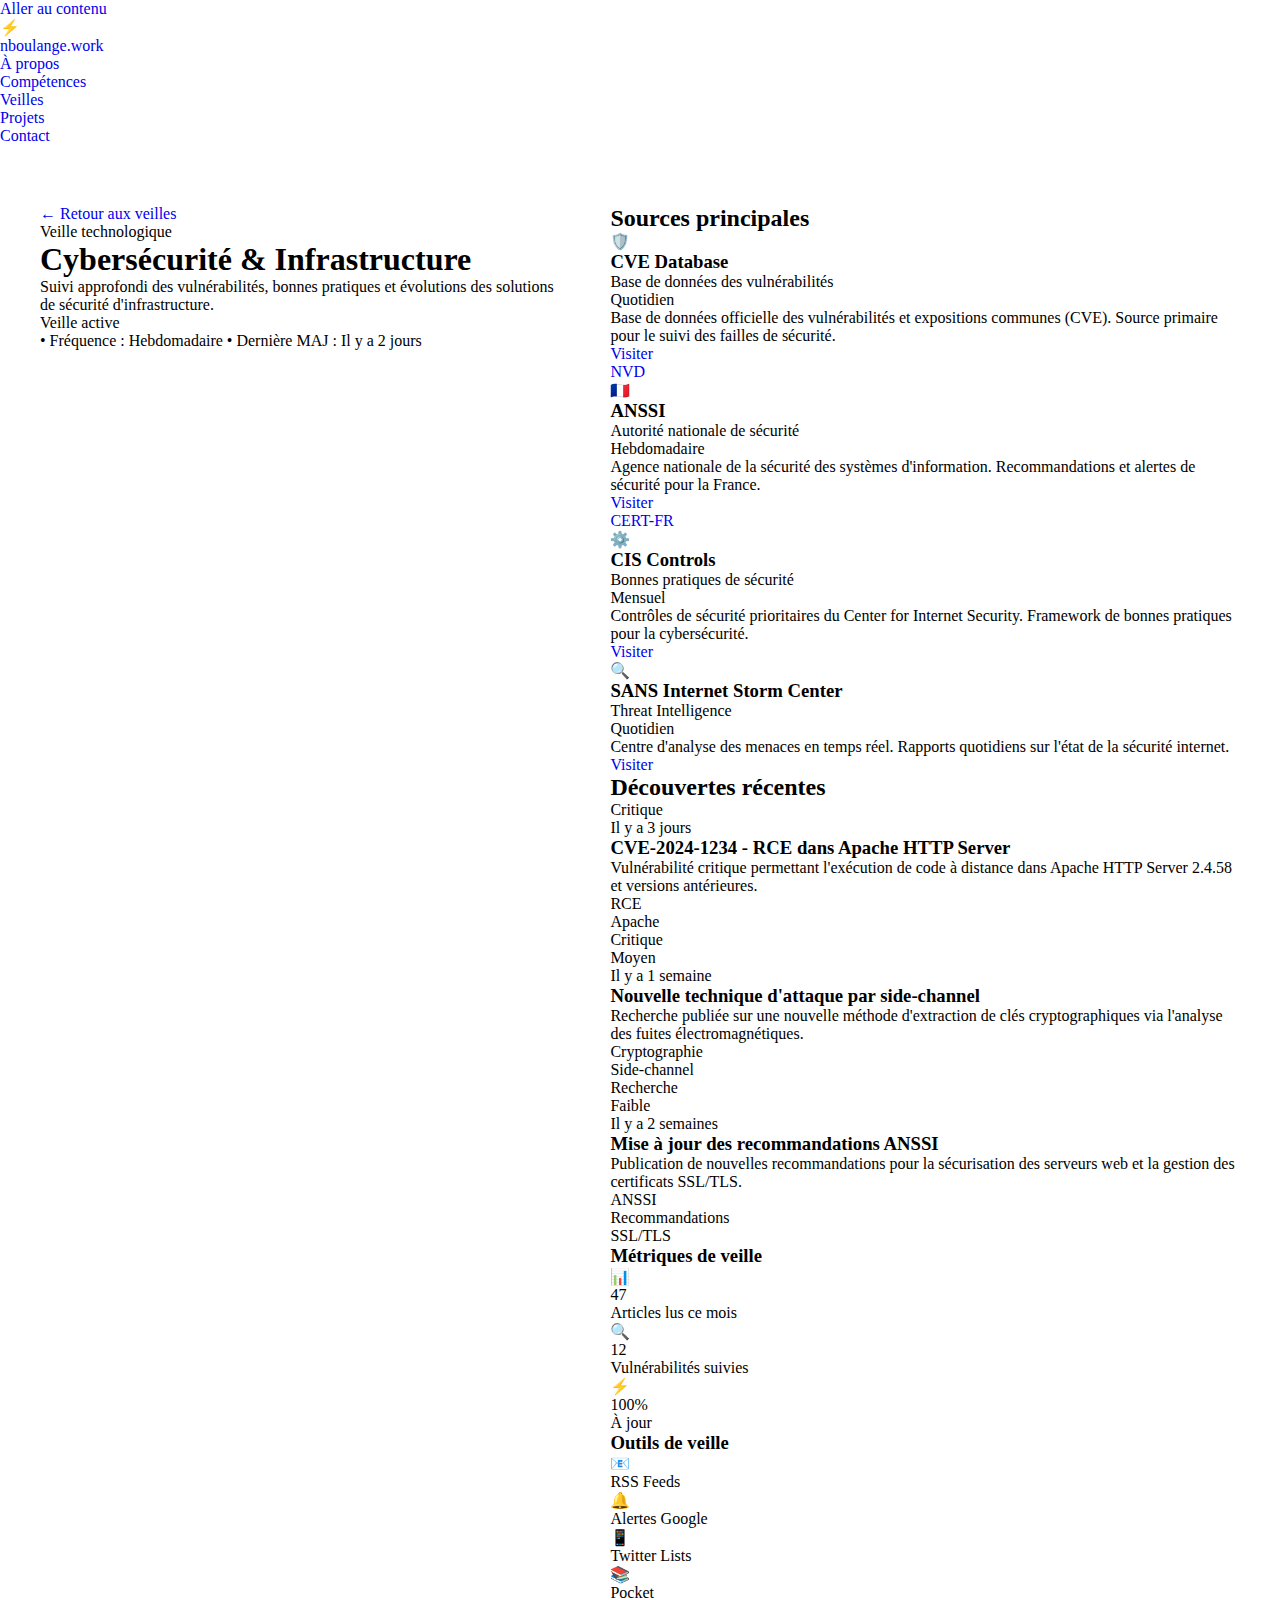
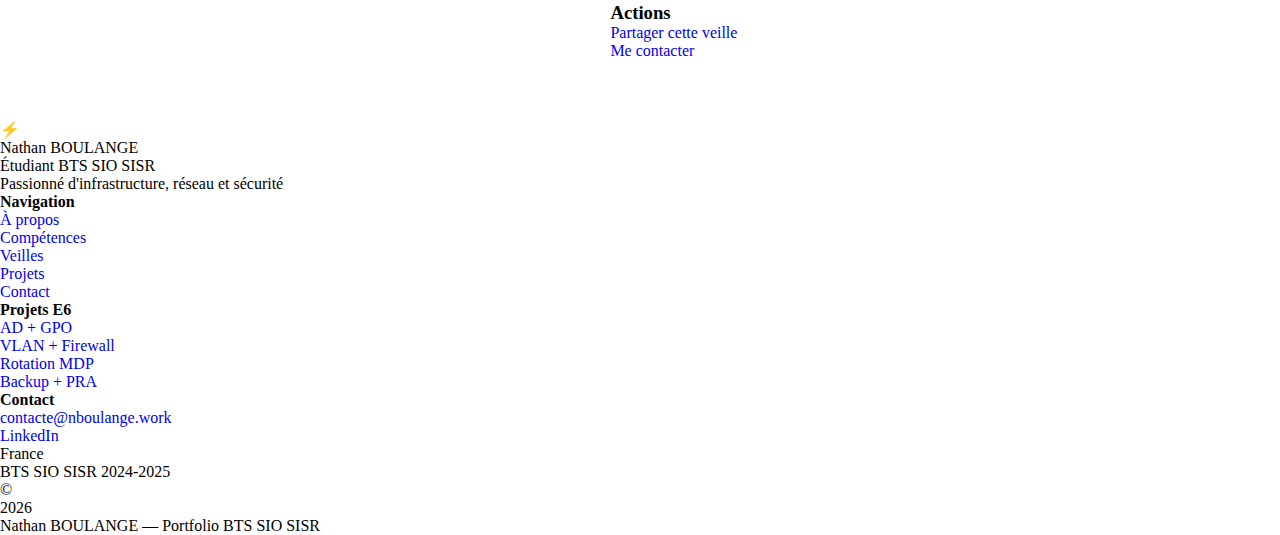
<file: veille-cybersec.html>
<!DOCTYPE html>
<html lang="fr">
<head>
    <meta charset="UTF-8" />
    <meta name="viewport" content="width=device-width, initial-scale=1.0" />
    <meta http-equiv="X-UA-Compatible" content="IE=edge" />
    <title>Veille Cybersécurité & Infrastructure — Nathan BOULANGE</title>
    <meta name="description" content="Veille technologique détaillée sur la cybersécurité et l'infrastructure - Sources, découvertes et suivi" />
    <meta name="author" content="Nathan BOULANGE" />
    <meta name="theme-color" content="#0b0e13" />
    <meta property="og:type" content="website" />
    <meta property="og:title" content="Veille Cybersécurité & Infrastructure — Nathan BOULANGE" />
    <meta property="og:description" content="Veille technologique détaillée sur la cybersécurité et l'infrastructure - Sources, découvertes et suivi" />
    <meta property="og:image" content="assets/img/monavatar.png" />
    <meta property="og:locale" content="fr_FR" />
    <meta name="twitter:card" content="summary_large_image" />
    <meta name="twitter:title" content="Veille Cybersécurité & Infrastructure — Nathan BOULANGE" />
    <meta name="twitter:description" content="Veille technologique détaillée sur la cybersécurité et l'infrastructure - Sources, découvertes et suivi" />
    <meta name="twitter:image" content="assets/img/monavatar.png" />
    <link rel="preconnect" href="https://fonts.googleapis.com" />
    <link rel="preconnect" href="https://fonts.gstatic.com" crossorigin />
    <link href="https://fonts.googleapis.com/css2?family=Inter:wght@300;400;500;600;700;800&display=swap" rel="stylesheet" />
    <link rel="stylesheet" href="assets/css/style.css" />
    <link rel="icon" href="data:image/svg+xml,<svg xmlns='http://www.w3.org/2000/svg' viewBox='0 0 100 100'><text y='0.9em' font-size='90'>🔒</text></svg>">
</head>
<body>
    <a class="skip-link" href="#main">Aller au contenu</a>

    <header class="site-header">
        <div class="container header-inner">
            <a href="index.html" class="brand" aria-label="Retour à l'accueil">
                <span class="brand-mark">⚡</span>
                <span class="brand-text">nboulange.work</span>
            </a>

            <nav class="nav" aria-label="Navigation principale">
                <button class="nav-toggle" aria-expanded="false" aria-controls="primary-menu" aria-label="Ouvrir le menu">
                    <span class="bar"></span>
                    <span class="bar"></span>
                    <span class="bar"></span>
                </button>
                <ul id="primary-menu" class="nav-list">
                    <li><a href="index.html#a-propos">À propos</a></li>
                    <li><a href="index.html#competences">Compétences</a></li>
                    <li><a href="veilles.html">Veilles</a></li>
                    <li><a href="index.html#projets">Projets</a></li>
                    <li><a href="index.html#contact">Contact</a></li>
                </ul>
            </nav>
        </div>
    </header>

    <main id="main">
        <section class="veille-hero section">
            <div class="container">
                <div class="veille-hero-content reveal">
                    <div class="breadcrumb">
                        <a href="index.html#veilles">← Retour aux veilles</a>
                    </div>
                    <span class="overline">Veille technologique</span>
                    <h1>Cybersécurité & Infrastructure</h1>
                    <p class="hero-subtitle">Suivi approfondi des vulnérabilités, bonnes pratiques et évolutions des solutions de sécurité d'infrastructure.</p>
                    
                    <div class="veille-status-banner">
                        <div class="status-indicator active"></div>
                        <span class="status-text">Veille active</span>
                        <span class="status-details">• Fréquence : Hebdomadaire • Dernière MAJ : Il y a 2 jours</span>
                    </div>
                </div>
            </div>
        </section>

        <div class="section-divider" aria-hidden="true"></div>

        <section class="veille-content section">
            <div class="container">
                <div class="veille-layout">
                    <div class="veille-main">
                        <!-- Sources principales -->
                        <section class="sources-section reveal">
                            <h2>Sources principales</h2>
                            <div class="sources-grid">
                                <div class="source-card">
                                    <div class="source-header">
                                        <div class="source-icon">🛡️</div>
                                        <div class="source-info">
                                            <h3>CVE Database</h3>
                                            <p>Base de données des vulnérabilités</p>
                                        </div>
                                        <span class="source-frequency">Quotidien</span>
                                    </div>
                                    <div class="source-description">
                                        <p>Base de données officielle des vulnérabilités et expositions communes (CVE). Source primaire pour le suivi des failles de sécurité.</p>
                                    </div>
                                    <div class="source-links">
                                        <a href="https://cve.mitre.org/" target="_blank" rel="noreferrer noopener" class="btn small">Visiter</a>
                                        <a href="https://nvd.nist.gov/" target="_blank" rel="noreferrer noopener" class="btn ghost small">NVD</a>
                                    </div>
                                </div>

                                <div class="source-card">
                                    <div class="source-header">
                                        <div class="source-icon">🇫🇷</div>
                                        <div class="source-info">
                                            <h3>ANSSI</h3>
                                            <p>Autorité nationale de sécurité</p>
                                        </div>
                                        <span class="source-frequency">Hebdomadaire</span>
                                    </div>
                                    <div class="source-description">
                                        <p>Agence nationale de la sécurité des systèmes d'information. Recommandations et alertes de sécurité pour la France.</p>
                                    </div>
                                    <div class="source-links">
                                        <a href="https://www.ssi.gouv.fr/" target="_blank" rel="noreferrer noopener" class="btn small">Visiter</a>
                                        <a href="https://www.cert.ssi.gouv.fr/" target="_blank" rel="noreferrer noopener" class="btn ghost small">CERT-FR</a>
                                    </div>
                                </div>

                                <div class="source-card">
                                    <div class="source-header">
                                        <div class="source-icon">⚙️</div>
                                        <div class="source-info">
                                            <h3>CIS Controls</h3>
                                            <p>Bonnes pratiques de sécurité</p>
                                        </div>
                                        <span class="source-frequency">Mensuel</span>
                                    </div>
                                    <div class="source-description">
                                        <p>Contrôles de sécurité prioritaires du Center for Internet Security. Framework de bonnes pratiques pour la cybersécurité.</p>
                                    </div>
                                    <div class="source-links">
                                        <a href="https://www.cisecurity.org/controls/" target="_blank" rel="noreferrer noopener" class="btn small">Visiter</a>
                                    </div>
                                </div>

                                <div class="source-card">
                                    <div class="source-header">
                                        <div class="source-icon">🔍</div>
                                        <div class="source-info">
                                            <h3>SANS Internet Storm Center</h3>
                                            <p>Threat Intelligence</p>
                                        </div>
                                        <span class="source-frequency">Quotidien</span>
                                    </div>
                                    <div class="source-description">
                                        <p>Centre d'analyse des menaces en temps réel. Rapports quotidiens sur l'état de la sécurité internet.</p>
                                    </div>
                                    <div class="source-links">
                                        <a href="https://isc.sans.edu/" target="_blank" rel="noreferrer noopener" class="btn small">Visiter</a>
                                    </div>
                                </div>
                            </div>
                        </section>

                        <!-- Découvertes récentes -->
                        <section class="findings-section reveal">
                            <h2>Découvertes récentes</h2>
                            <div class="findings-timeline">
                                <div class="finding-item critical">
                                    <div class="finding-header">
                                        <div class="finding-severity critical">Critique</div>
                                        <div class="finding-date">Il y a 3 jours</div>
                                    </div>
                                    <div class="finding-content">
                                        <h3>CVE-2024-1234 - RCE dans Apache HTTP Server</h3>
                                        <p>Vulnérabilité critique permettant l'exécution de code à distance dans Apache HTTP Server 2.4.58 et versions antérieures.</p>
                                        <div class="finding-tags">
                                            <span class="tag">RCE</span>
                                            <span class="tag">Apache</span>
                                            <span class="tag">Critique</span>
                                        </div>
                                    </div>
                                </div>

                                <div class="finding-item medium">
                                    <div class="finding-header">
                                        <div class="finding-severity medium">Moyen</div>
                                        <div class="finding-date">Il y a 1 semaine</div>
                                    </div>
                                    <div class="finding-content">
                                        <h3>Nouvelle technique d'attaque par side-channel</h3>
                                        <p>Recherche publiée sur une nouvelle méthode d'extraction de clés cryptographiques via l'analyse des fuites électromagnétiques.</p>
                                        <div class="finding-tags">
                                            <span class="tag">Cryptographie</span>
                                            <span class="tag">Side-channel</span>
                                            <span class="tag">Recherche</span>
                                        </div>
                                    </div>
                                </div>

                                <div class="finding-item low">
                                    <div class="finding-header">
                                        <div class="finding-severity low">Faible</div>
                                        <div class="finding-date">Il y a 2 semaines</div>
                                    </div>
                                    <div class="finding-content">
                                        <h3>Mise à jour des recommandations ANSSI</h3>
                                        <p>Publication de nouvelles recommandations pour la sécurisation des serveurs web et la gestion des certificats SSL/TLS.</p>
                                        <div class="finding-tags">
                                            <span class="tag">ANSSI</span>
                                            <span class="tag">Recommandations</span>
                                            <span class="tag">SSL/TLS</span>
                                        </div>
                                    </div>
                                </div>
                            </div>
                        </section>
                    </div>

                    <div class="veille-sidebar">
                        <!-- Métriques -->
                        <section class="metrics-section reveal">
                            <h3>Métriques de veille</h3>
                            <div class="metrics-grid">
                                <div class="metric-card">
                                    <div class="metric-icon">📊</div>
                                    <div class="metric-content">
                                        <span class="metric-number">47</span>
                                        <span class="metric-label">Articles lus ce mois</span>
                                    </div>
                                </div>
                                <div class="metric-card">
                                    <div class="metric-icon">🔍</div>
                                    <div class="metric-content">
                                        <span class="metric-number">12</span>
                                        <span class="metric-label">Vulnérabilités suivies</span>
                                    </div>
                                </div>
                                <div class="metric-card">
                                    <div class="metric-icon">⚡</div>
                                    <div class="metric-content">
                                        <span class="metric-number">100%</span>
                                        <span class="metric-label">À jour</span>
                                    </div>
                                </div>
                            </div>
                        </section>

                        <!-- Outils utilisés -->
                        <section class="tools-section reveal">
                            <h3>Outils de veille</h3>
                            <div class="tools-list">
                                <div class="tool-item">
                                    <span class="tool-icon">📧</span>
                                    <span class="tool-name">RSS Feeds</span>
                                </div>
                                <div class="tool-item">
                                    <span class="tool-icon">🔔</span>
                                    <span class="tool-name">Alertes Google</span>
                                </div>
                                <div class="tool-item">
                                    <span class="tool-icon">📱</span>
                                    <span class="tool-name">Twitter Lists</span>
                                </div>
                                <div class="tool-item">
                                    <span class="tool-icon">📚</span>
                                    <span class="tool-name">Pocket</span>
                                </div>
                            </div>
                        </section>

                        <!-- Actions -->
                        <section class="actions-section reveal">
                            <h3>Actions</h3>
                            <div class="action-buttons">
                                <a href="mailto:contacte@nboulange.work?subject=Veille Cybersécurité" class="btn primary">Partager cette veille</a>
                                <a href="index.html#contact" class="btn ghost">Me contacter</a>
                            </div>
                        </section>
                    </div>
                </div>
            </div>
        </section>
    </main>

    <footer class="site-footer">
        <div class="container">
            <div class="footer-content">
                <div class="footer-main">
                    <div class="footer-brand">
                        <span class="brand-mark">⚡</span>
                        <span class="brand-text">Nathan BOULANGE</span>
                    </div>
                    <p class="footer-role">Étudiant BTS SIO SISR</p>
                    <p class="footer-description">Passionné d'infrastructure, réseau et sécurité</p>
                </div>
                
                <div class="footer-links">
                    <div class="footer-section">
                        <h4>Navigation</h4>
                        <ul>
                            <li><a href="index.html#a-propos">À propos</a></li>
                            <li><a href="index.html#competences">Compétences</a></li>
                            <li><a href="index.html#veilles">Veilles</a></li>
                            <li><a href="index.html#projets">Projets</a></li>
                            <li><a href="index.html#contact">Contact</a></li>
                        </ul>
                    </div>
                    
                    <div class="footer-section">
                        <h4>Projets E6</h4>
                        <ul>
                            <li><a href="projects/ad-gpo.html">AD + GPO</a></li>
                            <li><a href="projects/vlan-firewall.html">VLAN + Firewall</a></li>
                            <li><a href="projects/pw-rotation.html">Rotation MDP</a></li>
                            <li><a href="projects/backup-restore.html">Backup + PRA</a></li>
                        </ul>
                    </div>
                    
                    <div class="footer-section">
                        <h4>Contact</h4>
                        <ul>
                            <li><a href="mailto:contacte@nboulange.work">contacte@nboulange.work</a></li>
                            <li><a href="https://www.linkedin.com/in/boulangenathan/" target="_blank" rel="noreferrer noopener" aria-label="Profil LinkedIn de Nathan BOULANGE">LinkedIn</a></li>
                            <li><span>France</span></li>
                            <li><span>BTS SIO SISR 2024-2025</span></li>
                        </ul>
                    </div>
                </div>
            </div>
            
            <div class="footer-bottom">
                <p>© <span id="year"></span> Nathan BOULANGE — Portfolio BTS SIO SISR</p>
            </div>
        </div>
    </footer>

    <script src="assets/js/main.js"></script>
</body>
</html>
</file>
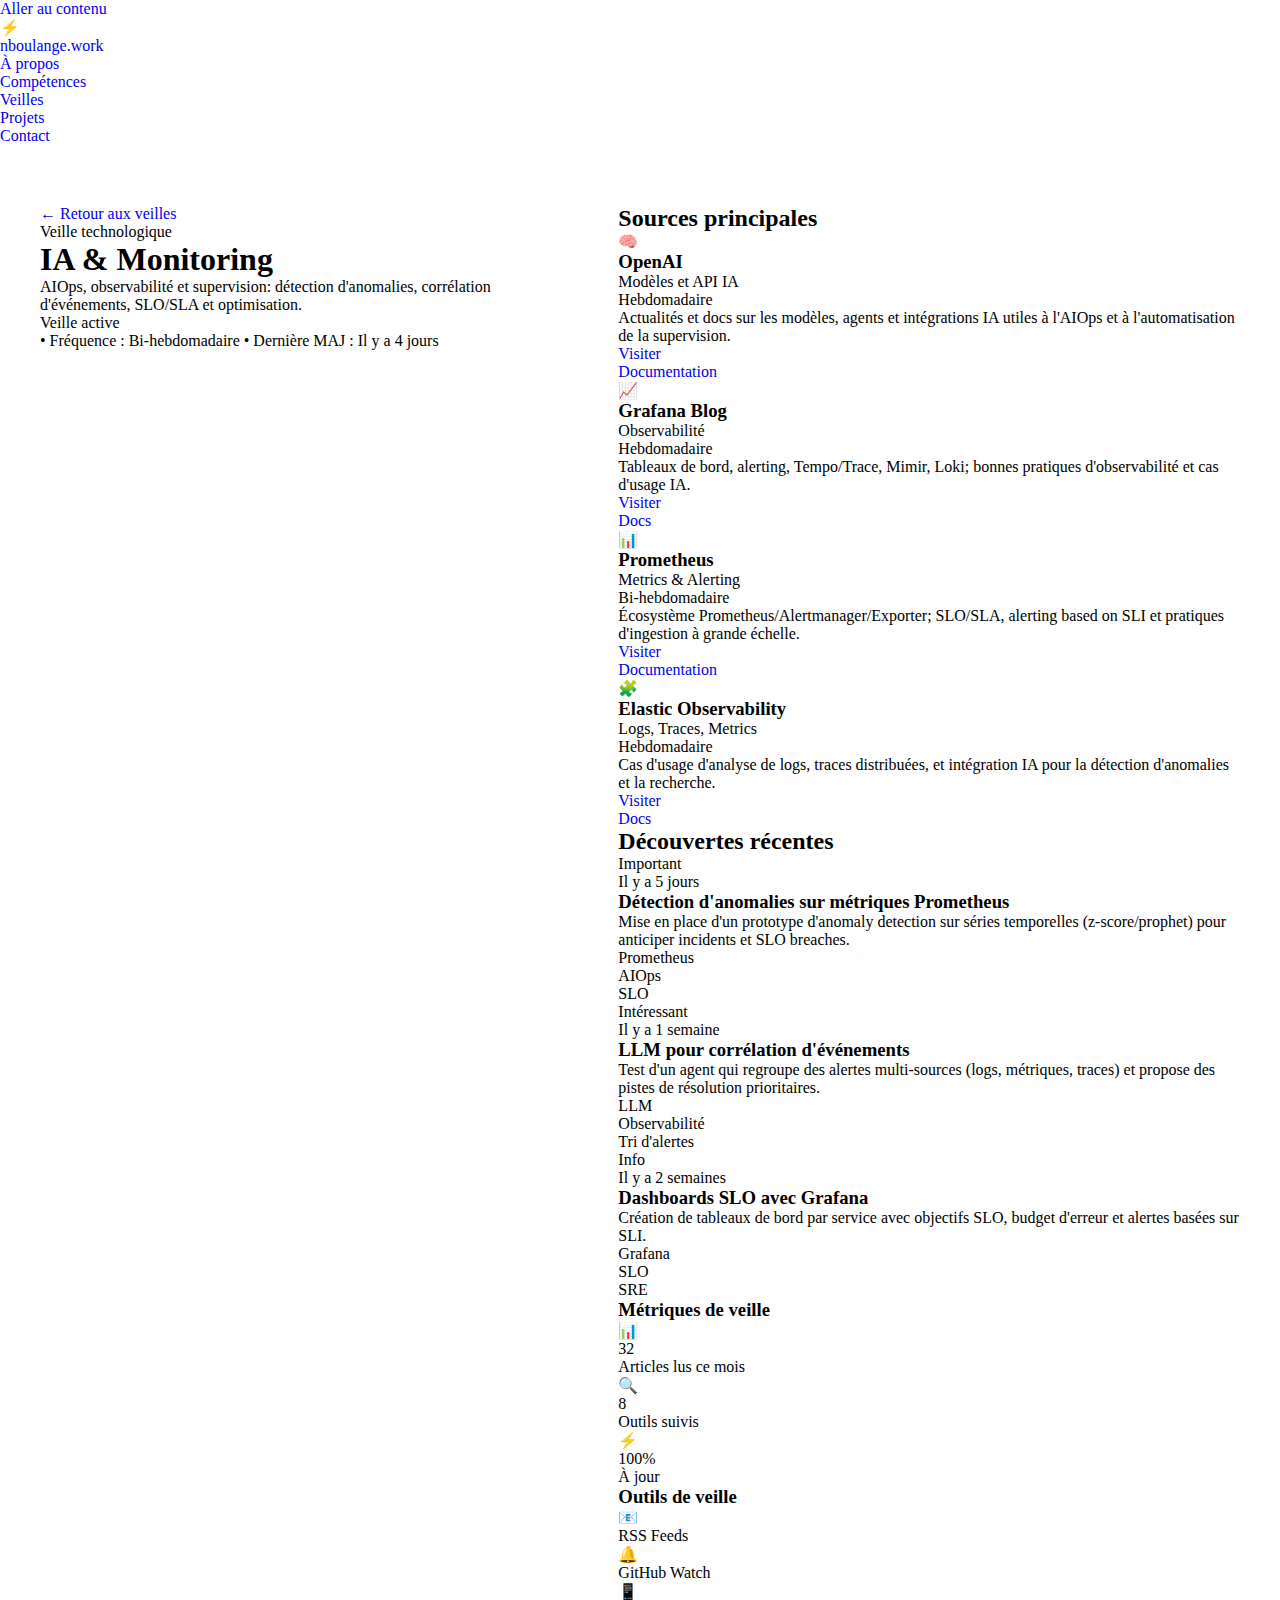
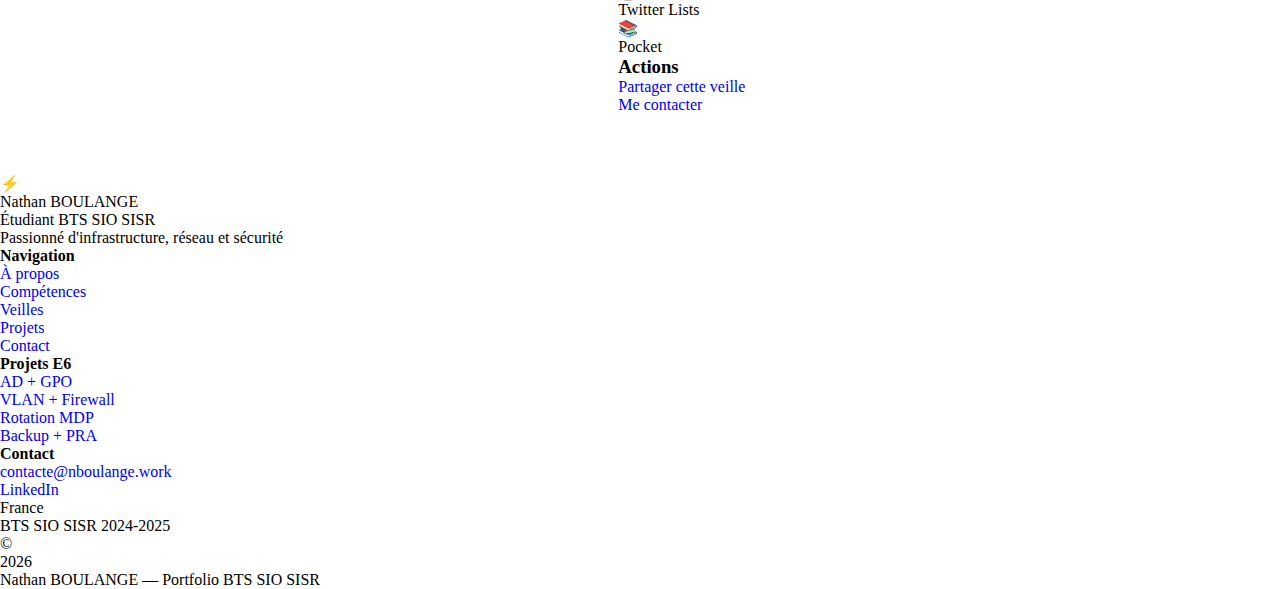
<file: veille-devops.html>
<!DOCTYPE html>
<html lang="fr">
<head>
    <meta charset="UTF-8" />
    <meta name="viewport" content="width=device-width, initial-scale=1.0" />
    <meta http-equiv="X-UA-Compatible" content="IE=edge" />
    <title>Veille IA & Monitoring — Nathan BOULANGE</title>
    <meta name="description" content="Veille sur l'IA appliquée à l'ITOps (AIOps), observabilité et monitoring - Sources, découvertes et suivi" />
    <meta name="author" content="Nathan BOULANGE" />
    <meta name="theme-color" content="#0b0e13" />
    <meta property="og:type" content="website" />
    <meta property="og:title" content="Veille IA & Monitoring — Nathan BOULANGE" />
    <meta property="og:description" content="Veille sur l'IA pour l'observabilité et le monitoring (AIOps) : sources, découvertes et suivi" />
    <meta property="og:image" content="assets/img/monavatar.png" />
    <meta property="og:locale" content="fr_FR" />
    <meta name="twitter:card" content="summary_large_image" />
    <meta name="twitter:title" content="Veille IA & Monitoring — Nathan BOULANGE" />
    <meta name="twitter:description" content="Veille IA appliquée à l'ITOps, observabilité et supervision - Sources et découvertes" />
    <meta name="twitter:image" content="assets/img/monavatar.png" />
    <link rel="preconnect" href="https://fonts.googleapis.com" />
    <link rel="preconnect" href="https://fonts.gstatic.com" crossorigin />
    <link href="https://fonts.googleapis.com/css2?family=Inter:wght@300;400;500;600;700;800&display=swap" rel="stylesheet" />
    <link rel="stylesheet" href="assets/css/style.css" />
    <link rel="icon" href="data:image/svg+xml,<svg xmlns='http://www.w3.org/2000/svg' viewBox='0 0 100 100'><text y='0.9em' font-size='90'>⚡</text></svg>">
</head>
<body>
    <a class="skip-link" href="#main">Aller au contenu</a>

    <header class="site-header">
        <div class="container header-inner">
            <a href="index.html" class="brand" aria-label="Retour à l'accueil">
                <span class="brand-mark">⚡</span>
                <span class="brand-text">nboulange.work</span>
            </a>

            <nav class="nav" aria-label="Navigation principale">
                <button class="nav-toggle" aria-expanded="false" aria-controls="primary-menu" aria-label="Ouvrir le menu">
                    <span class="bar"></span>
                    <span class="bar"></span>
                    <span class="bar"></span>
                </button>
                <ul id="primary-menu" class="nav-list">
                    <li><a href="index.html#a-propos">À propos</a></li>
                    <li><a href="index.html#competences">Compétences</a></li>
                    <li><a href="veilles.html">Veilles</a></li>
                    <li><a href="index.html#projets">Projets</a></li>
                    <li><a href="index.html#contact">Contact</a></li>
                </ul>
            </nav>
        </div>
    </header>

    <main id="main">
        <section class="veille-hero section">
            <div class="container">
                <div class="veille-hero-content reveal">
                    <div class="breadcrumb">
                        <a href="index.html#veilles">← Retour aux veilles</a>
                    </div>
                    <span class="overline">Veille technologique</span>
                    <h1>IA & Monitoring</h1>
                    <p class="hero-subtitle">AIOps, observabilité et supervision: détection d'anomalies, corrélation d'événements, SLO/SLA et optimisation.</p>
                    
                    <div class="veille-status-banner">
                        <div class="status-indicator active"></div>
                        <span class="status-text">Veille active</span>
                        <span class="status-details">• Fréquence : Bi-hebdomadaire • Dernière MAJ : Il y a 4 jours</span>
                    </div>
                </div>
            </div>
        </section>

        <div class="section-divider" aria-hidden="true"></div>

        <section class="veille-content section">
            <div class="container">
                <div class="veille-layout">
                    <div class="veille-main">
                        <!-- Sources principales -->
                        <section class="sources-section reveal">
                            <h2>Sources principales</h2>
                            <div class="sources-grid">
                                <div class="source-card">
                                    <div class="source-header">
                                        <div class="source-icon">🧠</div>
                                        <div class="source-info">
                                            <h3>OpenAI</h3>
                                            <p>Modèles et API IA</p>
                                        </div>
                                        <span class="source-frequency">Hebdomadaire</span>
                                    </div>
                                    <div class="source-description">
                                        <p>Actualités et docs sur les modèles, agents et intégrations IA utiles à l'AIOps et à l'automatisation de la supervision.</p>
                                    </div>
                                    <div class="source-links">
                                        <a href="https://openai.com/" target="_blank" rel="noreferrer noopener" class="btn small">Visiter</a>
                                        <a href="https://platform.openai.com/docs" target="_blank" rel="noreferrer noopener" class="btn ghost small">Documentation</a>
                                    </div>
                                </div>

                                <div class="source-card">
                                    <div class="source-header">
                                        <div class="source-icon">📈</div>
                                        <div class="source-info">
                                            <h3>Grafana Blog</h3>
                                            <p>Observabilité</p>
                                        </div>
                                        <span class="source-frequency">Hebdomadaire</span>
                                    </div>
                                    <div class="source-description">
                                        <p>Tableaux de bord, alerting, Tempo/Trace, Mimir, Loki; bonnes pratiques d'observabilité et cas d'usage IA.</p>
                                    </div>
                                    <div class="source-links">
                                        <a href="https://grafana.com/blog/" target="_blank" rel="noreferrer noopener" class="btn small">Visiter</a>
                                        <a href="https://grafana.com/docs/" target="_blank" rel="noreferrer noopener" class="btn ghost small">Docs</a>
                                    </div>
                                </div>

                                <div class="source-card">
                                    <div class="source-header">
                                        <div class="source-icon">📊</div>
                                        <div class="source-info">
                                            <h3>Prometheus</h3>
                                            <p>Metrics & Alerting</p>
                                        </div>
                                        <span class="source-frequency">Bi-hebdomadaire</span>
                                    </div>
                                    <div class="source-description">
                                        <p>Écosystème Prometheus/Alertmanager/Exporter; SLO/SLA, alerting based on SLI et pratiques d'ingestion à grande échelle.</p>
                                    </div>
                                    <div class="source-links">
                                        <a href="https://prometheus.io/" target="_blank" rel="noreferrer noopener" class="btn small">Visiter</a>
                                        <a href="https://prometheus.io/docs/introduction/overview/" target="_blank" rel="noreferrer noopener" class="btn ghost small">Documentation</a>
                                    </div>
                                </div>

                                <div class="source-card">
                                    <div class="source-header">
                                        <div class="source-icon">🧩</div>
                                        <div class="source-info">
                                            <h3>Elastic Observability</h3>
                                            <p>Logs, Traces, Metrics</p>
                                        </div>
                                        <span class="source-frequency">Hebdomadaire</span>
                                    </div>
                                    <div class="source-description">
                                        <p>Cas d'usage d'analyse de logs, traces distribuées, et intégration IA pour la détection d'anomalies et la recherche.</p>
                                    </div>
                                    <div class="source-links">
                                        <a href="https://www.elastic.co/observability" target="_blank" rel="noreferrer noopener" class="btn small">Visiter</a>
                                        <a href="https://www.elastic.co/guide/en/observability/current/observability-get-started.html" target="_blank" rel="noreferrer noopener" class="btn ghost small">Docs</a>
                                    </div>
                                </div>
                            </div>
                        </section>

                        <!-- Découvertes récentes -->
                        <section class="findings-section reveal">
                            <h2>Découvertes récentes</h2>
                            <div class="findings-timeline">
                                <div class="finding-item high">
                                    <div class="finding-header">
                                        <div class="finding-severity high">Important</div>
                                        <div class="finding-date">Il y a 5 jours</div>
                                    </div>
                                    <div class="finding-content">
                                        <h3>Détection d'anomalies sur métriques Prometheus</h3>
                                        <p>Mise en place d'un prototype d'anomaly detection sur séries temporelles (z-score/prophet) pour anticiper incidents et SLO breaches.</p>
                                        <div class="finding-tags">
                                            <span class="tag">Prometheus</span>
                                            <span class="tag">AIOps</span>
                                            <span class="tag">SLO</span>
                                        </div>
                                    </div>
                                </div>

                                <div class="finding-item medium">
                                    <div class="finding-header">
                                        <div class="finding-severity medium">Intéressant</div>
                                        <div class="finding-date">Il y a 1 semaine</div>
                                    </div>
                                    <div class="finding-content">
                                        <h3>LLM pour corrélation d'événements</h3>
                                        <p>Test d'un agent qui regroupe des alertes multi-sources (logs, métriques, traces) et propose des pistes de résolution prioritaires.</p>
                                        <div class="finding-tags">
                                            <span class="tag">LLM</span>
                                            <span class="tag">Observabilité</span>
                                            <span class="tag">Tri d'alertes</span>
                                        </div>
                                    </div>
                                </div>

                                <div class="finding-item low">
                                    <div class="finding-header">
                                        <div class="finding-severity low">Info</div>
                                        <div class="finding-date">Il y a 2 semaines</div>
                                    </div>
                                    <div class="finding-content">
                                        <h3>Dashboards SLO avec Grafana</h3>
                                        <p>Création de tableaux de bord par service avec objectifs SLO, budget d'erreur et alertes basées sur SLI.</p>
                                        <div class="finding-tags">
                                            <span class="tag">Grafana</span>
                                            <span class="tag">SLO</span>
                                            <span class="tag">SRE</span>
                                        </div>
                                    </div>
                                </div>
                            </div>
                        </section>
                    </div>

                    <div class="veille-sidebar">
                        <!-- Métriques -->
                        <section class="metrics-section reveal">
                            <h3>Métriques de veille</h3>
                            <div class="metrics-grid">
                                <div class="metric-card">
                                    <div class="metric-icon">📊</div>
                                    <div class="metric-content">
                                        <span class="metric-number">32</span>
                                        <span class="metric-label">Articles lus ce mois</span>
                                    </div>
                                </div>
                                <div class="metric-card">
                                    <div class="metric-icon">🔍</div>
                                    <div class="metric-content">
                                        <span class="metric-number">8</span>
                                        <span class="metric-label">Outils suivis</span>
                                    </div>
                                </div>
                                <div class="metric-card">
                                    <div class="metric-icon">⚡</div>
                                    <div class="metric-content">
                                        <span class="metric-number">100%</span>
                                        <span class="metric-label">À jour</span>
                                    </div>
                                </div>
                            </div>
                        </section>

                        <!-- Outils utilisés -->
                        <section class="tools-section reveal">
                            <h3>Outils de veille</h3>
                            <div class="tools-list">
                                <div class="tool-item">
                                    <span class="tool-icon">📧</span>
                                    <span class="tool-name">RSS Feeds</span>
                                </div>
                                <div class="tool-item">
                                    <span class="tool-icon">🔔</span>
                                    <span class="tool-name">GitHub Watch</span>
                                </div>
                                <div class="tool-item">
                                    <span class="tool-icon">📱</span>
                                    <span class="tool-name">Twitter Lists</span>
                                </div>
                                <div class="tool-item">
                                    <span class="tool-icon">📚</span>
                                    <span class="tool-name">Pocket</span>
                                </div>
                            </div>
                        </section>

                        <!-- Actions -->
                        <section class="actions-section reveal">
                            <h3>Actions</h3>
                            <div class="action-buttons">
                                <a href="mailto:contacte@nboulange.work?subject=Veille IA & Monitoring" class="btn primary">Partager cette veille</a>
                                <a href="index.html#contact" class="btn ghost">Me contacter</a>
                            </div>
                        </section>
                    </div>
                </div>
            </div>
        </section>
    </main>

    <footer class="site-footer">
        <div class="container">
            <div class="footer-content">
                <div class="footer-main">
                    <div class="footer-brand">
                        <span class="brand-mark">⚡</span>
                        <span class="brand-text">Nathan BOULANGE</span>
                    </div>
                    <p class="footer-role">Étudiant BTS SIO SISR</p>
                    <p class="footer-description">Passionné d'infrastructure, réseau et sécurité</p>
                </div>
                
                <div class="footer-links">
                    <div class="footer-section">
                        <h4>Navigation</h4>
                        <ul>
                            <li><a href="index.html#a-propos">À propos</a></li>
                            <li><a href="index.html#competences">Compétences</a></li>
                            <li><a href="index.html#veilles">Veilles</a></li>
                            <li><a href="index.html#projets">Projets</a></li>
                            <li><a href="index.html#contact">Contact</a></li>
                        </ul>
                    </div>
                    
                    <div class="footer-section">
                        <h4>Projets E6</h4>
                        <ul>
                            <li><a href="projects/ad-gpo.html">AD + GPO</a></li>
                            <li><a href="projects/vlan-firewall.html">VLAN + Firewall</a></li>
                            <li><a href="projects/pw-rotation.html">Rotation MDP</a></li>
                            <li><a href="projects/backup-restore.html">Backup + PRA</a></li>
                        </ul>
                    </div>
                    
                    <div class="footer-section">
                        <h4>Contact</h4>
                        <ul>
                            <li><a href="mailto:contacte@nboulange.work">contacte@nboulange.work</a></li>
                            <li><a href="https://www.linkedin.com/in/boulangenathan/" target="_blank" rel="noreferrer noopener" aria-label="Profil LinkedIn de Nathan BOULANGE">LinkedIn</a></li>
                            <li><span>France</span></li>
                            <li><span>BTS SIO SISR 2024-2025</span></li>
                        </ul>
                    </div>
                </div>
            </div>
            
            <div class="footer-bottom">
                <p>© <span id="year"></span> Nathan BOULANGE — Portfolio BTS SIO SISR</p>
            </div>
        </div>
    </footer>

    <script src="assets/js/main.js"></script>
</body>
</html>
</file>
<file: assets/css/style.css>
/*-----------------------------------*\
  #style.css
\*-----------------------------------*/


/**
 
 */

vement à son parent */
}



/*-----------------------------------*\
  #CUSTOM PROPERTY
\*-----------------------------------*/

:root {

  /**
   * colors
   */

  /* gradient */

  --bg-gradient-onyx: linear-gradient(
    to bottom right, 
    hsl(240, 1%, 25%) 3%, 
    hsl(0, 0%, 19%) 97%
  );
  --bg-gradient-jet: linear-gradient(
    to bottom right, 
    hsla(240, 1%, 18%, 0.251) 0%, 
    hsla(240, 2%, 11%, 0) 100%
  ), hsl(240, 2%, 13%);
  --bg-gradient-yellow-1: linear-gradient(
    to bottom right, 
    hsl(45, 100%, 71%) 0%, 
    hsla(36, 100%, 69%, 0) 50%
  );
  --bg-gradient-yellow-2: linear-gradient(
    135deg, 
    hsla(45, 100%, 71%, 0.251) 0%, 
    hsla(35, 100%, 68%, 0) 59.86%
  ), hsl(240, 2%, 13%);
  --border-gradient-onyx: linear-gradient(
    to bottom right, 
    hsl(0, 0%, 25%) 0%, 
    hsla(0, 0%, 25%, 0) 50%
  );
  --text-gradient-yellow: linear-gradient(
    to right, 
    hsl(45, 100%, 72%), 
    hsl(35, 100%, 68%)
  );

  /* solid */

  --jet: hsl(0, 0%, 22%);
  --onyx: hsl(240, 1%, 17%);
  --eerie-black-1: hsl(240, 2%, 13%);
  --eerie-black-2: hsl(240, 2%, 12%);
  --smoky-black: hsl(0, 0%, 7%);
  --white-1: hsl(0, 0%, 100%);
  --white-2: hsl(0, 0%, 98%);
  --orange-yellow-crayola: hsl(45, 100%, 72%);
  --vegas-gold: hsl(45, 54%, 58%);
  --light-gray: hsl(0, 0%, 84%);
  --light-gray-70: hsla(0, 0%, 84%, 0.7);
  --bittersweet-shimmer: hsl(0, 43%, 51%);

  /**
   * typography
   */

  /* font-family */
  --ff-poppins: 'Poppins', sans-serif;

  /* font-size */
  --fs-1: 24px;
  --fs-2: 18px;
  --fs-3: 17px;
  --fs-4: 16px;
  --fs-5: 15px;
  --fs-6: 14px;
  --fs-7: 13px;
  --fs-8: 11px;

  /* font-weight */
  --fw-300: 300;
  --fw-400: 400;
  --fw-500: 500;
  --fw-600: 600;

  /**
   * shadow
   */
  
  --shadow-1: -4px 8px 24px hsla(0, 0%, 0%, 0.25);
  --shadow-2: 0 16px 30px hsla(0, 0%, 0%, 0.25);
  --shadow-3: 0 16px 40px hsla(0, 0%, 0%, 0.25);
  --shadow-4: 0 25px 50px hsla(0, 0%, 0%, 0.15);
  --shadow-5: 0 24px 80px hsla(0, 0%, 0%, 0.25);

  /**
   * transition
   */

  --transition-1: 0.25s ease;
  --transition-2: 0.5s ease-in-out;

}





/*-----------------------------------*\
  #RESET
\*-----------------------------------*/

*, *::before, *::after {
  margin: 0;
  padding: 0;
  box-sizing: border-box;
}

a { text-decoration: none; }

li { list-style: none; }

img, ion-icon, a, button, time, span { display: block; }

button {
  font: inherit;
  background: none;
  border: none;
  text-align: left;
  cursor: pointer;
}

input, textarea {
  display: block;
  width: 100%;
  background: none;
  font: inherit;
}

::selection {
  background: var(--orange-yellow-crayola);
  color: var(--smoky-black);
}

:focus { outline-color: var(--orange-yellow-crayola); }

html { font-family: var(--ff-poppins); }

body { background: var(--smoky-black); }





/*-----------------------------------*\
  #REUSED STYLE
\*-----------------------------------*/

.sidebar,
article {
  background: var(--eerie-black-2);
  border: 1px solid var(--jet);
  border-radius: 20px;
  padding: 15px;
  box-shadow: var(--shadow-1);
  z-index: 1;
}

.separator {
  width: 100%;
  height: 1px;
  background: var(--jet);
  margin: 16px 0;
}

.icon-box {
  position: relative;
  background: var(--border-gradient-onyx);
  width: 30px;
  height: 30px;
  border-radius: 8px;
  display: flex;
  justify-content: center;
  align-items: center;
  font-size: 16px;
  color: var(--orange-yellow-crayola);
  box-shadow: var(--shadow-1);
  z-index: 1;
}

.icon-box::before {
  content: "";
  position: absolute;
  inset: 1px;
  background: var(--eerie-black-1);
  border-radius: inherit;
  z-index: -1;
}

.icon-box ion-icon { --ionicon-stroke-width: 35px; }

article { display: none; }

article.active {
  display: block;
  animation: fade 0.5s ease backwards;
}

@keyframes fade {
  0% { opacity: 0; }
  100% { opacity: 1; }
}

.h2,
.h3,
.h4,
.h5 {
  color: var(--white-2);
  text-transform: capitalize;
}

.h2 { font-size: var(--fs-1); }

.h3 { font-size: var(--fs-2); }

.h4 { font-size: var(--fs-4); }

.h5 {
  font-size: var(--fs-7);
  font-weight: var(--fw-500);
}

.article-title {
  position: relative;
  padding-bottom: 7px;
}

.article-title::after {
  content: "";
  position: absolute;
  bottom: 0;
  left: 0;
  width: 30px;
  height: 3px;
  background: var(--text-gradient-yellow);
  border-radius: 3px;
}

.has-scrollbar::-webkit-scrollbar {
  width: 5px; /* for vertical scrollbar */
  height: 5px; /* for horizontal scrollbar */
}

.has-scrollbar::-webkit-scrollbar-track {
  background: var(--onyx);
  border-radius: 5px;
}

.has-scrollbar::-webkit-scrollbar-thumb {
  background: var(--orange-yellow-crayola);
  border-radius: 5px;
}

.has-scrollbar::-webkit-scrollbar-button { width: 20px; }

.content-card {
  position: relative;
  background: var(--border-gradient-onyx);
  padding: 15px;
  padding-top: 45px;
  border-radius: 14px;
  box-shadow: var(--shadow-2);
  cursor: pointer;
  z-index: 1;
}

.content-card::before {
  content: "";
  position: absolute;
  inset: 1px;
  background: var(--bg-gradient-jet);
  border-radius: inherit;
  z-index: -1;
}





/*-----------------------------------*\
  #MAIN
\*-----------------------------------*/

main {
  margin: 15px 12px;
  margin-bottom: 75px;
  min-width: 259px;
}






/*-----------------------------------*\
  #SIDEBAR
\*-----------------------------------*/

.sidebar {
  margin-bottom: 15px;
  max-height: 112px;
  overflow: hidden;
  transition: var(--transition-2);
}

.sidebar.active { max-height: 405px; }

.sidebar-info {
  position: relative;
  display: flex;
  justify-content: flex-start;
  align-items: center;
  gap: 15px;
}

.avatar-box {
  background: var(--bg-gradient-onyx);
  border-radius: 20px;
}

.info-content .name {
  color: var(--white-2);
  font-size: var(--fs-3);
  font-weight: var(--fw-500);
  letter-spacing: -0.25px;
  margin-bottom: 10px;
}

.info-content .title {
  color: var(--white-1);
  background: var(--onyx);
  font-size: var(--fs-8);
  font-weight: var(--fw-300);
  width: max-content;
  padding: 3px 12px;
  border-radius: 8px;
}

.info_more-btn {
  position: absolute;
  top: -15px;
  right: -15px;
  border-radius: 0 15px;
  font-size: 13px;
  color: var(--orange-yellow-crayola);
  background: var(--border-gradient-onyx);
  padding: 10px;
  box-shadow: var(--shadow-2);
  transition: var(--transition-1);
  z-index: 1;
}

.info_more-btn::before {
  content: "";
  position: absolute;
  inset: 1px;
  border-radius: inherit;
  background: var(--bg-gradient-jet);
  transition: var(--transition-1);
  z-index: -1;
}

.info_more-btn:hover,
.info_more-btn:focus { background: var(--bg-gradient-yellow-1); }

.info_more-btn:hover::before,
.info_more-btn:focus::before { background: var(--bg-gradient-yellow-2); }

.info_more-btn span { display: none; }

.sidebar-info_more {
  opacity: 0;
  visibility: hidden;
  transition: var(--transition-2);
}

.sidebar.active .sidebar-info_more {
  opacity: 1;
  visibility: visible;
}

.contacts-list {
  display: grid;
  grid-template-columns: 1fr;
  gap: 16px;
}

.contact-item {
  min-width: 100%;
  display: flex;
  align-items: center;
  gap: 16px;
}

.contact-info {
  max-width: calc(100% - 46px);
  width: calc(100% - 46px);
}

.contact-title {
  color: var(--light-gray-70);
  font-size: var(--fs-8);
  text-transform: uppercase;
  margin-bottom: 2px;
}

.contact-info :is(.contact-link, time, address) {
  color: var(--white-2);
  font-size: var(--fs-7);
}

.contact-info address { font-style: normal; }

.social-list {
  display: flex;
  justify-content: flex-start;
  align-items: center;
  gap: 15px;
  padding-bottom: 4px;
  padding-left: 7px;
}

.social-item .social-link {
  color: var(--light-gray-70);
  font-size: 18px;
}


.social-item .social-link:hover { color: var(--light-gray); }





/*-----------------------------------*\
  #NAVBAR
\*-----------------------------------*/

.navbar {
  position: fixed;
  bottom: 0;
  left: 0;
  width: 100%;
  background: hsla(240, 1%, 17%, 0.75);
  backdrop-filter: blur(10px);
  border: 1px solid var(--jet);
  border-radius: 12px 12px 0 0;
  box-shadow: var(--shadow-2);
  z-index: 5;
}

.navbar-list {
  display: flex;
  flex-wrap: wrap;
  justify-content: center;
  align-items: center;
  padding: 0 10px;
}

.navbar-link {
  color: var(--light-gray);
  font-size: var(--fs-8);
  padding: 20px 7px;
  transition: color var(--transition-1);
}

.navbar-link:hover,
.navbar-link:focus { color: var(--light-gray-70); }

.navbar-link.active { color: var(--orange-yellow-crayola); }





/*-----------------------------------*\
  #ABOUT
\*-----------------------------------*/
.hidden {
  display: none;
}

.about .article-title { margin-bottom: 15px; }

.about-text {
  color: var(--light-gray);
  font-size: var(--fs-6);
  font-weight: var(--fw-300);
  line-height: 1.6;
}

.about-text p { margin-bottom: 15px; }



/**
 * #service 
 */

.service { margin-bottom: 35px; }

.service-title { margin-bottom: 20px; }

.service-list {
  display: grid;
  grid-template-columns: 1fr;
  gap: 20px;
}

.service-item {
  position: relative;
  background: var(--border-gradient-onyx);
  padding: 20px;
  border-radius: 14px;
  box-shadow: var(--shadow-2);
  z-index: 1;
}

.service-item::before {
  content: "";
  position: absolute;
  inset: 1px;
  background: var(--bg-gradient-jet);
  border-radius: inherit;
  z-index: -1;
}

.service-icon-box { margin-bottom: 20px;
  color: var(--orange-yellow-crayola);
 }

.service-icon-box img { margin: auto; 
  color: var(--orange-yellow-crayola);
}

.service-content-box { text-align: center; }

.service-item-title { margin-bottom: 7px; }

.service-item-text {
  color: var(--light-gray);
  font-size: var(--fs-6);
  font-weight: var(--fw-3);
  line-height: 1.6;
}


/**
 * #testimonials 
 */

.testimonials { margin-bottom: 30px; }

.testimonials-title { margin-bottom: 20px; }

.testimonials-list {
  display: flex;
  justify-content: flex-start;
  align-items: flex-start;
  gap: 15px;
  margin: 0 -15px;
  padding: 25px 15px;
  padding-bottom: 35px;
  overflow-x: auto;
  scroll-behavior: smooth;
  overscroll-behavior-inline: contain;
  scroll-snap-type: inline mandatory;
}

.testimonials-item {
  min-width: 100%;
  scroll-snap-align: center;
}

.testimonials-avatar-box {
  position: absolute;
  top: 0;
  left: 0;
  transform: translate(15px, -25px);
  background: var(--bg-gradient-onyx);
  border-radius: 14px;
  box-shadow: var(--shadow-1);
}

.testimonials-item-title { margin-bottom: 7px; }

.testimonials-text {
  color: var(--light-gray);
  font-size: var(--fs-6);
  font-weight: var(--fw-300);
  line-height: 1.6;
  display: -webkit-box;
  line-clamp: 4;
  -webkit-line-clamp: 4;
  -webkit-box-orient: vertical;
  overflow: hidden;
}


/**
 * #testimonials-modal
 */

.modal-container {
  position: fixed;
  top: 0;
  left: 0;
  width: 100%;
  height: 100%;
  display: flex;
  justify-content: center;
  align-items: center;
  overflow-y: auto;
  overscroll-behavior: contain;
  z-index: 20;
  pointer-events: none;
  visibility: hidden;
}

.modal-container::-webkit-scrollbar { display: none; }

.modal-container.active {
  pointer-events: all;
  visibility: visible;
}

.overlay {
  position: fixed;
  top: 0;
  left: 0;
  width: 100%;
  height: 100vh;
  background: hsl(0, 0%, 5%);
  opacity: 0;
  visibility: hidden;
  pointer-events: none;
  z-index: 1;
  transition: var(--transition-1);
}

.overlay.active {
  opacity: 0.8;
  visibility: visible;
  pointer-events: all;
}

.testimonials-modal {
  background: var(--eerie-black-2);
  position: relative;
  padding: 15px;
  margin: 15px 12px;
  border: 1px solid var(--jet);
  border-radius: 14px;
  box-shadow: var(--shadow-5);
  transform: scale(1.2);
  opacity: 0;
  transition: var(--transition-1);
  z-index: 2;
}

.modal-container.active .testimonials-modal {
  transform: scale(1);
  opacity: 1;
}

.modal-close-btn {
  position: absolute;
  top: 15px;
  right: 15px;
  background: var(--onyx);
  border-radius: 8px;
  width: 32px;
  height: 32px;
  display: flex;
  justify-content: center;
  align-items: center;
  color: var(--white-2);
  font-size: 18px;
  opacity: 0.7;
}

.modal-close-btn:hover,
.modal-close-btn:focus { opacity: 1; }

.modal-close-btn ion-icon { --ionicon-stroke-width: 50px; }

.modal-avatar-box {
  background: var(--bg-gradient-onyx);
  width: max-content;
  border-radius: 14px;
  margin-bottom: 15px;
  box-shadow: var(--shadow-2);
}

.modal-img-wrapper > img { display: none; }

.modal-title { margin-bottom: 4px; }

.modal-content time {
  font-size: var(--fs-6);
  color: var(--light-gray-70);
  font-weight: var(--fw-300);
  margin-bottom: 10px;
}

.modal-content p {
  color: var(--light-gray);
  font-size: var(--fs-6);
  font-weight: var(--fw-300);
  line-height: 1.6;
}


/**
 * #clients 
 */

.clients { margin-bottom: 15px; }

.clients-list {
  display: flex;
  justify-content: flex-start;
  align-items: flex-start;
  gap: 15px;
  margin: 0 -15px;
  padding: 25px;
  padding-bottom: 25px;
  overflow-x: auto;
  scroll-behavior: smooth;
  overscroll-behavior-inline: contain;
  scroll-snap-type: inline mandatory;
  scroll-padding-inline: 25px;
}

.clients-item {
  min-width: 50%;
  scroll-snap-align: start;
}

.clients-item img {
  width: 100%;
  transition: var(--transition-1);

  /* Assure-toi qu'il n'y a pas de filtre appliqué */
  filter: none !important; 

  /* Vérifie que l'opacité est bien à 1 */
  opacity: 1 !important;
}
/*-----------------------------------*\
  #RESUME
\*-----------------------------------*/

.article-title { margin-bottom: 30px; }


/**
 * education and experience 
 */

.timeline { margin-bottom: 30px; }

.timeline .title-wrapper {
  display: flex;
  align-items: center;
  gap: 15px;
  margin-bottom: 25px;
}

.timeline-list {
  font-size: var(--fs-6);
  margin-left: 45px;
}

.timeline-item { position: relative; }

.timeline-item:not(:last-child) { margin-bottom: 20px; }

.timeline-item-title {
  font-size: var(--fs-6);
  line-height: 1.3;
  margin-bottom: 7px;
}

.timeline-list span {
  color: var(--vegas-gold);
  font-weight: var(--fw-400);
  line-height: 1.6;
}

.timeline-item:not(:last-child)::before {
  content: "";
  position: absolute;
  top: -25px;
  left: -30px;
  width: 1px;
  height: calc(100% + 50px);
  background: var(--jet);
}

.timeline-item::after {
  content: "";
  position: absolute;
  top: 5px;
  left: -33px;
  height: 6px;
  width: 6px;
  background: var(--text-gradient-yellow);
  border-radius: 50%;
  box-shadow: 0 0 0 4px var(--jet);
}

.timeline-text {
  color: var(--light-gray);
  font-weight: var(--fw-300);
  line-height: 1.6;
}


/**
 * skills 
 */

.skills-title { margin-bottom: 20px; }

.skills-list { padding: 20px; }


.skills-item:not(:last-child) { margin-bottom: 15px; }

.skill .title-wrapper {
  display: flex;
  align-items: center;
  gap: 5px;
  margin-bottom: 8px;
}

.skill .title-wrapper data {
  color: var(--light-gray);
  font-size: var(--fs-7);
  font-weight: var(--fw-300);
}

.skill-progress-bg {
  background: var(--jet);
  width: 100%;
  height: 8px;
  border-radius: 10px;
}

.skill-progress-fill {
  background: var(--text-gradient-yellow);
  height: 100%;
  border-radius: inherit;
}





/*-----------------------------------*\
  #PORTFOLIO
\*-----------------------------------*/

.filter-list { display: none; }

.filter-select-box {
  position: relative;
  margin-bottom: 25px;
}

.filter-select {
  background: var(--eerie-black-2);
  color: var(--light-gray);
  display: flex;
  justify-content: space-between;
  align-items: center;
  width: 100%;
  padding: 12px 16px;
  border: 1px solid var(--jet);
  border-radius: 14px;
  font-size: var(--fs-6);
  font-weight: var(--fw-300);
}

.filter-select.active .select-icon { transform: rotate(0.5turn); }

.select-list {
  background: var(--eerie-black-2);
  position: absolute;
  top: calc(100% + 6px);
  width: 100%;
  padding: 6px;
  border: 1px solid var(--jet);
  border-radius: 14px;
  z-index: 2;
  opacity: 0;
  visibility: hidden;
  pointer-events: none;
  transition: 0.15s ease-in-out;
}

.filter-select.active + .select-list {
  opacity: 1;
  visibility: visible;
  pointer-events: all;
}

.select-item button {
  background: var(--eerie-black-2);
  color: var(--light-gray);
  font-size: var(--fs-6);
  font-weight: var(--fw-300);
  text-transform: capitalize;
  width: 100%;
  padding: 8px 10px;
  border-radius: 8px;
}

.select-item button:hover { --eerie-black-2: hsl(240, 2%, 20%); }

.project-list {
  display: grid;
  grid-template-columns: 1fr;
  gap: 30px;
  margin-bottom: 10px;
}

.project-item { display: none; }

.project-item.active {
  display: block;
  animation: scaleUp 0.25s ease forwards;
}

@keyframes scaleUp {
  0% { transform: scale(0.5); }
  100% { transform: scale(1); }
}

.project-item > a { width: 100%; }

.project-img {
  position: relative;
  width: 100%;
  height: 200px;
  border-radius: 16px;
  overflow: hidden;
  margin-bottom: 15px;
}

.project-img::before {
  content: "";
  position: absolute;
  top: 0;
  left: 0;
  width: 100%;
  height: 100%;
  background: transparent;
  z-index: 1;
  transition: var(--transition-1);
}

.project-item > a:hover .project-img::before { background: hsla(0, 0%, 0%, 0.5); }

.project-item-icon-box {
  --scale: 0.8;

  background: var(--jet);
  color: var(--orange-yellow-crayola);
  position: absolute;
  top: 50%;
  left: 50%;
  transform: translate(-50%, -50%) scale(var(--scale));
  font-size: 20px;
  padding: 18px;
  border-radius: 12px;
  opacity: 0;
  z-index: 1;
  transition: var(--transition-1);
}

.project-item > a:hover .project-item-icon-box {
  --scale: 1;
  opacity: 1;
}

.project-item-icon-box ion-icon { --ionicon-stroke-width: 50px; }

.project-img img {
  width: 100%;
  height: 100%;
  object-fit: cover;
  transition: var(--transition-1);
}

.project-item > a:hover img { transform: scale(1.1); }

.project-title,
.project-category { margin-left: 10px; }

.project-title {
  color: var(--white-2);
  font-size: var(--fs-5);
  font-weight: var(--fw-400);
  text-transform: capitalize;
  line-height: 1.3;
}

.project-category {
  color: var(--light-gray-70);
  font-size: var(--fs-6);
  font-weight: var(--fw-300);
}





/*-----------------------------------*\
  #BLOG
\*-----------------------------------*/

.blog-posts { margin-bottom: 10px; }

.blog-posts-list {
  display: grid;
  grid-template-columns: 1fr;
  gap: 20px;
}

.blog-post-item > a {
  position: relative;
  background: var(--border-gradient-onyx);
  height: 100%;
  box-shadow: var(--shadow-4);
  border-radius: 16px;
  z-index: 1;
}

.blog-post-item > a::before {
  content: "";
  position: absolute;
  inset: 1px;
  border-radius: inherit;
  background: var(--eerie-black-1);
  z-index: -1;
}

.blog-banner-box {
  width: 100%;
  height: 200px;
  border-radius: 12px;
  overflow: hidden;
}

.blog-banner-box img {
  width: 100%;
  height: 100%;
  object-fit: cover;
  transition: var(--transition-1);
}

.blog-post-item > a:hover .blog-banner-box img { transform: scale(1.1); }

.blog-content { padding: 15px; }

.blog-meta {
  display: flex;
  justify-content: flex-start;
  align-items: center;
  gap: 7px;
  margin-bottom: 10px;
}

.blog-meta :is(.blog-category, time) {
  color: var(--light-gray-70);
  font-size: var(--fs-6);
  font-weight: var(--fw-300);
}

.blog-meta .dot {
  background: var(--light-gray-70);
  width: 4px;
  height: 4px;
  border-radius: 4px;
}

.blog-item-title {
  margin-bottom: 10px;
  line-height: 1.3;
  transition: var(--transition-1);
}

.blog-post-item > a:hover .blog-item-title { color: var(--orange-yellow-crayola); }

.blog-text {
  color: var(--light-gray);
  font-size: var(--fs-6);
  font-weight: var(--fw-300);
  line-height: 1.6;
}





/*-----------------------------------*\
  #CONTACT
\*-----------------------------------*/

.mapbox {
  position: relative;
  height: 250px;
  width: 100%;
  border-radius: 16px;
  margin-bottom: 30px;
  border: 1px solid var(--jet);
  overflow: hidden;
}

.mapbox figure { height: 100%; }

.mapbox iframe {
  width: 100%;
  height: 100%;
  border: none;
  filter: grayscale(1) invert(1);
}

.contact-form { margin-bottom: 10px; }

.form-title { margin-bottom: 20px; }

.input-wrapper {
  display: grid;
  grid-template-columns: 1fr;
  gap: 25px;
  margin-bottom: 25px;
}

.form-input {
  color: var(--white-2);
  font-size: var(--fs-6);
  font-weight: var(--fw-400);
  padding: 13px 20px;
  border: 1px solid var(--jet);
  border-radius: 14px;
  outline: none;
}

.form-input::placeholder { font-weight: var(--fw-500); }

.form-input:focus { border-color: var(--orange-yellow-crayola); }

textarea.form-input {
  min-height: 100px;
  height: 120px;
  max-height: 200px;
  resize: vertical;
  margin-bottom: 25px;
}

textarea.form-input::-webkit-resizer { display: none; }

.form-input:focus:invalid { border-color: var(--bittersweet-shimmer); }

.form-btn {
  position: relative;
  width: 100%;
  background: var(--border-gradient-onyx);
  color: var(--orange-yellow-crayola);
  display: flex;
  justify-content: center;
  align-items: center;
  gap: 10px;
  padding: 13px 20px;
  border-radius: 14px;
  font-size: var(--fs-6);
  text-transform: capitalize;
  box-shadow: var(--shadow-3);
  z-index: 1;
  transition: var(--transition-1);
}

.form-btn::before {
  content: "";
  position: absolute;
  inset: 1px;
  background: var(--bg-gradient-jet);
  border-radius: inherit;
  z-index: -1;
  transition: var(--transition-1);
}

.form-btn ion-icon { font-size: 16px; }

.form-btn:hover { background: var(--bg-gradient-yellow-1); }

.form-btn:hover::before { background: var(--bg-gradient-yellow-2); }

.form-btn:disabled {
  opacity: 0.7;
  cursor: not-allowed;
}

.form-btn:disabled:hover { background: var(--border-gradient-onyx); }

.form-btn:disabled:hover::before { background: var(--bg-gradient-jet); }





/*-----------------------------------*\
  #RESPONSIVE
\*-----------------------------------*/

/**
 * responsive larger than 450px screen
 */

@media (min-width: 450px) {

  /**
   * client
   */

  .clients-item { min-width: calc(33.33% - 10px); }



  /**
   * #PORTFOLIO, BLOG 
   */

  .project-img,
  .blog-banner-box { height: auto; }

}





/**
 * responsive larger than 580px screen
 */

@media (min-width: 580px) {

  /**
   * CUSTOM PROPERTY
   */

  :root {

    /**
     * typography
     */

    --fs-1: 32px;
    --fs-2: 24px;
    --fs-3: 26px;
    --fs-4: 18px;
    --fs-6: 15px;
    --fs-7: 15px;
    --fs-8: 12px;

  }



  /**
   * #REUSED STYLE
   */

  .sidebar, article {
    width: 520px;
    margin-inline: auto;
    padding: 30px;
  }

  .article-title {
    font-weight: var(--fw-600);
    padding-bottom: 15px;
  }

  .article-title::after {
    width: 40px;
    height: 5px;
  }

  .icon-box {
    width: 48px;
    height: 48px;
    border-radius: 12px;
    font-size: 18px;
  }



  /**
   * #MAIN
   */

  main {
    margin-top: 60px;
    margin-bottom: 100px;
  }



  /**
   * #SIDEBAR
   */

  .sidebar {
    max-height: 180px;
    margin-bottom: 30px;
  }

  .sidebar.active { max-height: 584px; }

  .sidebar-info { gap: 25px; }

  .avatar-box { border-radius: 30px; }

  .avatar-box img { width: 120px; }

  .info-content .name { margin-bottom: 15px; }

  .info-content .title { padding: 5px 18px; }

  .info_more-btn {
    top: -30px;
    right: -30px;
    padding: 10px 15px;
  }

  .info_more-btn span {
    display: block;
    font-size: var(--fs-8);
  }

  .info_more-btn ion-icon { display: none; }

  .separator { margin: 32px 0; }

  .contacts-list { gap: 20px; }

  .contact-info {
    max-width: calc(100% - 64px);
    width: calc(100% - 64px);
  }



  /**
   * #NAVBAR
   */

  .navbar { border-radius: 20px 20px 0 0; }

  .navbar-list { gap: 20px; }

  .navbar-link { --fs-8: 14px; }



  /**
   * #ABOUT
   */

  .about .article-title { margin-bottom: 20px; }

  .about-text { margin-bottom: 40px; }

  /* service */

  .service-item {
    display: flex;
    justify-content: flex-start;
    align-items: flex-start;
    gap: 18px;
    padding: 30px;
  }

  .service-icon-box {
    margin-bottom: 0;
    margin-top: 5px;
  }

  .service-content-box { text-align: left; }

  /* testimonials */

  .testimonials-title { margin-bottom: 25px; }

  .testimonials-list {
    gap: 30px;
    margin: 0 -30px;
    padding: 30px;
    padding-bottom: 35px;
  }

  .content-card {
    padding: 30px;
    padding-top: 25px;
  }

  .testimonials-avatar-box {
    transform: translate(30px, -30px);
    border-radius: 20px;
  }

  .testimonials-avatar-box img { width: 80px; }

  .testimonials-item-title {
    margin-bottom: 10px;
    margin-left: 95px;
  }

  .testimonials-text {
    line-clamp: 2;
    -webkit-line-clamp: 2;
  }

  /* testimonials modal */

  .modal-container { padding: 20px; }

  .testimonials-modal {
    display: flex;
    justify-content: flex-start;
    align-items: stretch;
    gap: 25px;
    padding: 30px;
    border-radius: 20px;
  }

  .modal-img-wrapper {
    display: flex;
    flex-direction: column;
    align-items: center;
  }

  .modal-avatar-box {
    border-radius: 18px;
    margin-bottom: 0;
  }

  .modal-avatar-box img { width: 65px; }

  .modal-img-wrapper > img {
    display: block;
    flex-grow: 1;
    width: 35px;
  }

  /* clients */

  .clients-list {
    gap: 50px;
    margin: 0 -30px;
    padding: 45px;
    scroll-padding-inline: 45px;
  }

  .clients-item { min-width: calc(33.33% - 35px); }



  /**
   * #RESUME
   */

  .timeline-list { margin-left: 65px; }

  .timeline-item:not(:last-child)::before { left: -40px; }

  .timeline-item::after {
    height: 8px;
    width: 8px;
    left: -43px;
  }

  .skills-item:not(:last-child) { margin-bottom: 25px; }



  /**
   * #PORTFOLIO, BLOG
   */

  .project-img, .blog-banner-box { border-radius: 16px; }

  .blog-posts-list { gap: 30px; }

  .blog-content { padding: 25px; }



  /**
   * #CONTACT
   */

  .mapbox {
    height: 380px;
    border-radius: 18px;
  }

  .input-wrapper {
    gap: 30px;
    margin-bottom: 30px;
  }

  .form-input { padding: 15px 20px; }

  textarea.form-input { margin-bottom: 30px; }

  .form-btn {
    --fs-6: 16px;
    padding: 16px 20px;
  }

  .form-btn ion-icon { font-size: 18px; }

}





/**
 * responsive larger than 768px screen
 */

@media (min-width: 768px) {

  /**
   * REUSED STYLE
   */

  .sidebar, article { width: 700px; }

  .has-scrollbar::-webkit-scrollbar-button { width: 100px; }



  /**
   * SIDEBAR
   */

  .contacts-list {
    grid-template-columns: 1fr 1fr;
    gap: 30px 15px;
  }



  /**
   * NAVBAR
   */

  .navbar-link { --fs-8: 15px; }



  /**
   * ABOUT
   */

  /* testimonials modal */

  .testimonials-modal {
    gap: 35px;
    max-width: 680px;
  }

  .modal-avatar-box img { width: 80px; }



  /**
   * PORTFOLIO
   */

  .article-title { padding-bottom: 20px; }

  .filter-select-box { display: none; }

  .filter-list {
    display: flex;
    justify-content: flex-start;
    align-items: center;
    gap: 25px;
    padding-left: 5px;
    margin-bottom: 30px;
  }

  .filter-item button {
    color: var(--light-gray);
    font-size: var(--fs-5);
    transition: var(--transition-1);
  }

  .filter-item button:hover { color: var(--light-gray-70); }

  .filter-item button.active { color: var(--orange-yellow-crayola); }

  /* portfolio and blog grid */

  .project-list, .blog-posts-list { grid-template-columns: 1fr 1fr; }



  /**
   * CONTACT
   */

  .input-wrapper { grid-template-columns: 1fr 1fr; }

  .form-btn {
    width: max-content;
    margin-left: auto;
  }
  
}





/**
 * responsive larger than 1024px screen
 */

@media (min-width: 1024px) {

  /**
   * CUSTOM PROPERTY
   */

  :root {

    /**
    * shadow
    */

    --shadow-1: -4px 8px 24px hsla(0, 0%, 0%, 0.125);
    --shadow-2: 0 16px 30px hsla(0, 0%, 0%, 0.125);
    --shadow-3: 0 16px 40px hsla(0, 0%, 0%, 0.125);

  }



  /**
   * REUSED STYLE
   */

  .sidebar, article {
    width: 950px;
    box-shadow: var(--shadow-5);
  }



  /**
   * MAIN 
   */

  main { margin-bottom: 60px; }

  .main-content {
    position: relative;
    width: max-content;
    margin: auto;
  }



  /**
   * NAVBAR
   */

  .navbar {
    position: absolute;
    bottom: auto;
    top: 0;
    left: auto;
    right: 0;
    width: max-content;
    border-radius: 0 20px;
    padding: 0 20px;
    box-shadow: none;
  }

  .navbar-list {
    gap: 30px;
    padding: 0 20px;
  }

  .navbar-link { font-weight: var(--fw-500); }



  /**
   * ABOUT
   */

  /* service */

  .service-list {
    grid-template-columns: 1fr 1fr;
    gap: 20px 25px;
  }

  /* testimonials */

  .testimonials-item { min-width: calc(50% - 15px); }

  /* clients */

  .clients-item { min-width: calc(25% - 38px); }



  /**
   * PORTFOLIO
   */

  .project-list { grid-template-columns: repeat(3, 1fr); }



  /**
   * BLOG
   */

  .blog-banner-box { height: 230px; }

}





/**
 * responsive larger than 1250px screen
 */

@media (min-width: 1250px) {

  /**
   * RESET
   */

  body::-webkit-scrollbar { width: 20px; }

  body::-webkit-scrollbar-track { background: var(--smoky-black); }

  body::-webkit-scrollbar-thumb {
    border: 5px solid var(--smoky-black);
    background: hsla(0, 0%, 100%, 0.1);
    border-radius: 20px;
    box-shadow: inset 1px 1px 0 hsla(0, 0%, 100%, 0.11),
                inset -1px -1px 0 hsla(0, 0%, 100%, 0.11);
  }

  body::-webkit-scrollbar-thumb:hover { background: hsla(0, 0%, 100%, 0.15); }

  body::-webkit-scrollbar-button { height: 60px; }



  /**
   * REUSED STYLE
   */

  .sidebar, article { width: auto; }

  article { min-height: 100%; }



  /**
   * MAIN
   */

  main {
    max-width: 1200px;
    margin-inline: auto;
    display: flex;
    justify-content: center;
    align-items: stretch;
    gap: 25px;
  }

  .main-content {
    min-width: 75%;
    width: 75%;
    margin: 0;
  }



  /**
   * SIDEBAR
   */

  .sidebar {
    position: sticky;
    top: 60px;
    max-height: max-content;
    height: 100%;
    margin-bottom: 0;
    padding-top: 60px;
    z-index: 1;
  }

  .sidebar-info { flex-direction: column; }

  .avatar-box img { width: 150px; }

  .info-content .name {
    white-space: nowrap;
    text-align: center;
  }

  .info-content .title { margin: auto; }

  .info_more-btn { display: none; }

  .sidebar-info_more {
    opacity: 1;
    visibility: visible;
  }

  .contacts-list { grid-template-columns: 1fr; }

  .contact-info :is(.contact-link) {
    white-space: nowrap;
    overflow: hidden;
    text-overflow: ellipsis;
  }

  .contact-info :is(.contact-link, time, address) {
    --fs-7: 14px;
    font-weight: var(--fw-300);
  }

  .separator:last-of-type {
    margin: 15px 0;
    opacity: 0;
  }

  .social-list { justify-content: center; }



  /**
	 * RESUME
	 */

  .timeline-text { max-width: 700px; }

}
</file>
